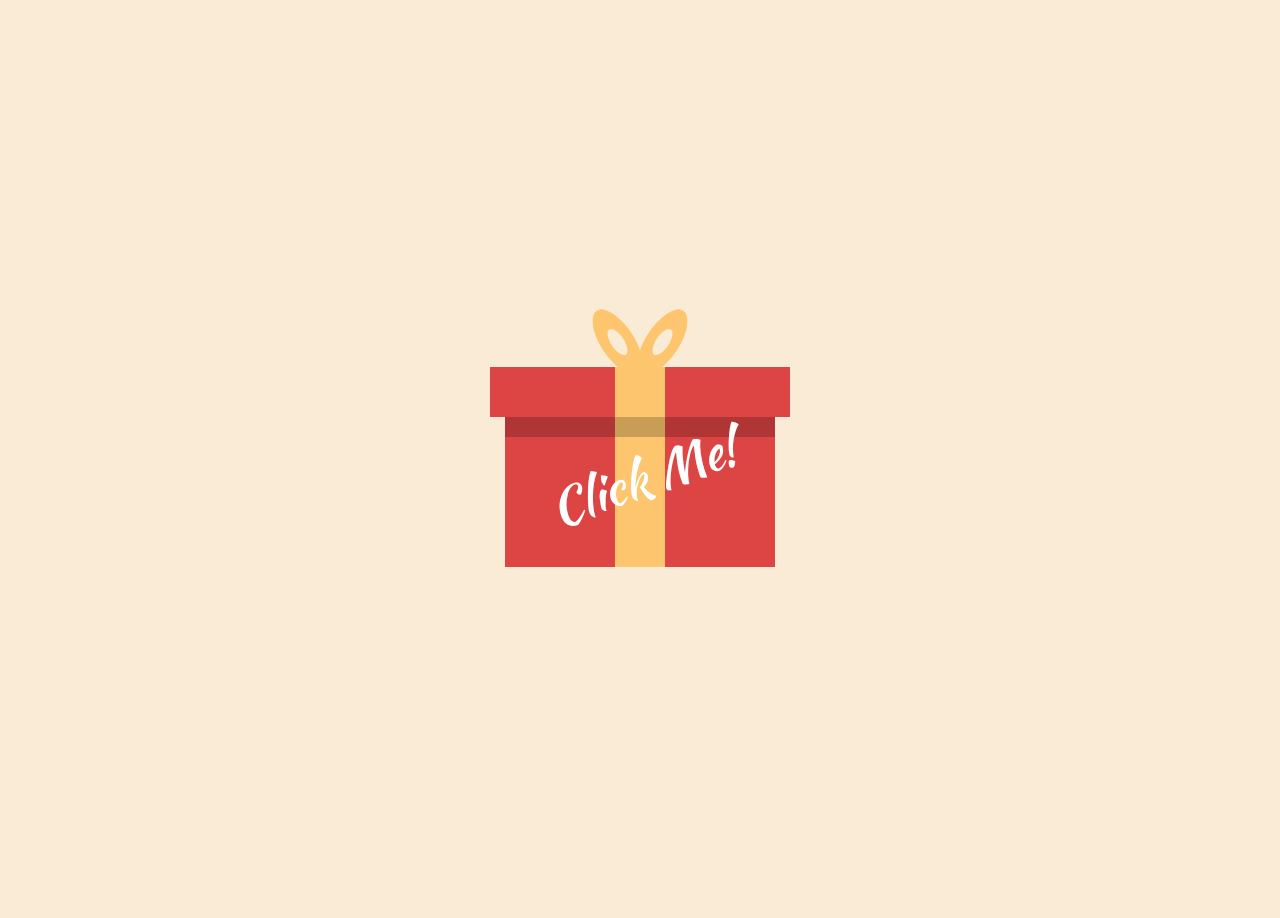
<file: index.html>
<!DOCTYPE html>
<html lang="en">

<head>
    <meta charset="UTF-8">
    <meta http-equiv="X-UA-Compatible" content="IE=edge">
    <meta name="viewport" content="width=device-width, initial-scale=1.0">
    <title>Document</title>
    <style>
        /* Kaushan+Script, oregano, sail */
        @import url("https://fonts.googleapis.com/css?family=Kaushan+Script");

        html,
        body,
        .container {
            height: 100%;
            font-family: "Kaushan Script", "Sail", cursive;
        }

        body {
            background: #e74;
            overflow: hidden;
            background-image: linear-gradient(to bottom, #190e14, #0d0d4b 30%, #c76075 80%, #e9b64b 95%);
            background-image: radial-gradient(circle at center bottom, #e9b64b, #c76075 15%, #0d0d4b 75%, #190e14 90%);
            z-index: 99;
        }

        div#beach,
        canvas#canvas {
            position: absolute;
            top: 0;
            left: 0;
            width: 100%;
            height: 100%;
            z-index: 99;
        }

        div#beach {
            background-image: url(https://dl.dropbox.com/s/oe0oce2udq44bj5/beachsil2.png);
            /* background-size: cover; */
            background-position: bottom right;
            background-size: 1700px;
            background-repeat: no-repeat;
        }

        div#video {
            position: absolute;
            right: 243px;
            bottom: 200px;
        }

        div#video iframe {
            width: 255px;
            height: 155px;
        }

        #people {
            position: absolute;
            bottom: 65px;
            left: 40px;
            width: 140px;
        }

        #car {
            position: absolute;
            bottom: 46px;
            left: 180px;
            width: 230px;
        }

        div#sea {
            background-color: blue;
            height: 85px;
            position: absolute;
            bottom: 0;
            left: 0;
            width: 100%;
            background-image: radial-gradient(circle at center top, #23485a, #0d0246);
        }

        .merrywrap {
            position: absolute;
            right: 0px;
            left: 0px;
            bottom: 0px;
            top: 0px;
            background-color: antiquewhite;
            transition: background-color 0.5s ease;
            z-index: 1000;
            height: 102vh;
        }

        .giftbox {
            position: absolute;
            width: 300px;
            height: 200px;
            left: 50%;
            margin-left: -150px;
            top: 40%;
            z-index: 10;
        }

        .giftbox>div {
            background: #d44;
            position: absolute;
        }

        .giftbox>div:after,
        .giftbox>div:before {
            position: absolute;
            content: "";
            top: 0;
        }

        .giftbox:after {
            position: absolute;
            color: #fff;
            width: 100%;
            content: "Click Me!";
            left: 0;
            bottom: 0;
            font-size: 50px;
            text-align: center;
            transform: rotate(-20deg);
            transform-origin: 0 0;

        }

        .giftbox .cover {
            width: 100%;
            top: 0;
            left: 0;
            height: 25%;
            z-index: 2;
        }

        .giftbox .cover:before {
            position: absolute;
            height: 100%;
            left: 50%;
            width: 50px;
            transform: translateX(-50%);
            background: #fdc56d;
        }

        .giftbox .cover>div {
            position: absolute;
            width: 50px;
            height: 50px;
            left: 50%;
            top: -50px;
            transform: translateX(-50%);
        }

        .giftbox .cover>div:before,
        .giftbox .cover>div:after {
            position: absolute;
            left: 0;
            top: 0;
            width: 100%;
            height: 100%;
            content: "";
            box-shadow: inset 0 0 0 15px #fdc56d;
            border-radius: 30px;
            transform-origin: 50% 100%;
        }

        .giftbox .cover>div:before {
            transform: translateX(-45%) skewY(40deg);
        }

        .giftbox .cover>div:after {
            transform: translateX(45%) skewY(-40deg);
        }

        .giftbox .box {
            right: 5%;
            left: 5%;
            height: 80%;
            bottom: 0;
        }

        .giftbox .box:before {
            width: 50px;
            height: 100%;
            left: 50%;
            transform: translateX(-50%);
            background: #fdc56d;
        }

        .giftbox .box:after {
            width: 100%;
            height: 30px;
            background: rgba(0, 0, 0, 0.2);
        }

        .icons {
            position: absolute;
            left: 10px;
            /*top:50%;
  width: 100%;*/
            height: auto;
            transform: translateY(10px) rotate(-20deg);
        }

        .icons .row {
            width: 100%;
            text-align: center;
        }

        .icons .row span {
            color: #e5e5e5;
            text-shadow: 4px 4px 0 rgba(96, 125, 139, 0.4);
            font-size: 50px;
            display: inline-block;
            opacity: 0;
            transition: transform 0.5s ease-in, opacity 0.7s;
        }

        .step-1 .giftbox {
            animation: wobble 0.5s linear infinite forwards;
        }

        .step-1 .cover {
            animation: wobble 0.5s linear infinite 0.1s forwards;
        }

        .step-1 .icons .row span {
            opacity: 1;
        }

        .step-2 .giftbox:after {
            opacity: 0;
        }

        .step-3 .giftbox,
        .step-4 .giftbox {
            opacity: 0;
            z-index: 1;
        }

        .step-3 .giftbox:after,
        .step-4 .giftbox:after {
            opacity: 0;
        }

        .step-2 .giftbox .cover {
            animation: flyUp 0.4s ease-in forwards;
        }

        .step-2 .giftbox .box {
            animation: flyDown 0.2s ease-in 0.05s forwards;
        }

        @keyframes wobble {
            25% {
                transform: rotate(4deg);
            }

            75% {
                transform: rotate(-2deg);
            }
        }

        @keyframes flyUp {
            75% {
                opacity: 1;
            }

            100% {
                transform: translateY(-1000px) rotate(20deg);
                opacity: 0;
            }
        }

        @keyframes flyDown {
            75% {
                opacity: 1;
            }

            100% {
                transform: translateY(100%);
                opacity: 0;
            }
        }

        .step-1 .icons .row span {
            opacity: 0;
        }

        .step-1 .icons .row span:first-child {
            transform: translateY(700%) translateX(600%);
        }

        .step-1 .icons .row span:nth-child(2) {
            transform: translateY(700%) translateX(500%);
        }

        .step-1 .icons .row span:nth-child(3) {
            transform: translateY(700%) translateX(400%);
        }

        .step-1 .icons .row span:nth-child(4) {
            transform: translateY(700%) translateX(300%);
        }

        .step-1 .icons .row span:nth-child(5) {
            transform: translateY(700%) translateX(200%);
        }

        .step-1 .icons .row span:nth-child(6) {
            transform: translateY(700%) translateX(100%);
        }

        .step-1 .icons .row span:nth-child(7) {
            transform: translateY(700%) translateX(0);
        }

        .step-1 .icons .row span:nth-child(8) {
            transform: translateY(700%) translateX(-100%);
        }

        .step-1 .icons .row span:nth-child(9) {
            transform: translateY(700%) translateX(-200%);
        }

        .step-1 .icons .row span:nth-child(10) {
            transform: translateY(700%) translateX(-300%);
        }

        .step-1 .icons .row span:nth-child(11) {
            transform: translateY(700%) translateX(-400%);
        }

        .step-1 .icons .row span:nth-child(12) {
            transform: translateY(700%) translateX(-500%);
        }

        .step-1 .icons .row span:nth-child(13) {
            transform: translateY(700%) translateX(-600%);
        }

        .step-2 .icons .row span:nth-child(2) {
            -webkit-transition-delay: 0.1s;
            transition-delay: 0.1s;
        }

        .step-2 .icons .row span:nth-child(3) {
            -webkit-transition-delay: 0.15s;
            transition-delay: 0.15s;
        }

        .step-2 .icons .row span:nth-child(4) {
            -webkit-transition-delay: 0.2s;
            transition-delay: 0.2s;
        }

        .step-2 .icons .row span:nth-child(5) {
            -webkit-transition-delay: 0.25s;
            transition-delay: 0.25s;
        }

        .step-2 .icons .row span:nth-child(6) {
            -webkit-transition-delay: 0.3s;
            transition-delay: 0.3s;
        }

        .step-2 .icons .row span:nth-child(7) {
            -webkit-transition-delay: 0.35s;
            transition-delay: 0.35s;
        }

        .step-2 .icons .row span:nth-child(8) {
            -webkit-transition-delay: 0.4s;
            transition-delay: 0.4s;
        }

        .step-2 .icons .row span:nth-child(9) {
            -webkit-transition-delay: 0.45s;
            transition-delay: 0.45s;
        }

        .step-2 .icons .row span:nth-child(10) {
            -webkit-transition-delay: 0.5s;
            transition-delay: 0.5s;
        }

        .step-2 .icons .row span:nth-child(11) {
            -webkit-transition-delay: 0.55s;
            transition-delay: 0.55s;
        }

        .step-2 .icons .row span:nth-child(12) {
            -webkit-transition-delay: 0.6s;
            transition-delay: 0.6s;
        }

        .step-2 .icons .row span:nth-child(13) {
            -webkit-transition-delay: 0.65s;
            transition-delay: 0.65s;
        }

        .step-2 .icons span,
        .step-3 .icons span,
        .step-4 .icons span {
            opacity: 1;
            transition-timing-function: cubic-bezier(0, 0, 0.2, 0.91);
        }

        .step-4 .icons .row span,
        .step-3 .icons .row span {
            /*animation: wobble 0.6s linear infinite forwards;*/
            color: #c6e2ff;
            animation: neon 0.08s ease-in-out infinite alternate;
        }

        .step-4 .icons .row span:nth-child(even),
        .step-3 .icons .row span:nth-child(even) {
            animation-duration: 0.7s;
        }

        @keyframes neon {
            from {
                text-shadow: 0 0 6px rgba(202, 228, 225, 0.92), 0 0 30px rgba(202, 228, 225, 0.34), 0 0 12px rgba(30, 132, 242, 0.52), 0 0 21px rgba(30, 132, 242, 0.92), 0 0 34px rgba(30, 132, 242, 0.78), 0 0 54px rgba(30, 132, 242, 0.92);
            }

            to {
                text-shadow: 0 0 6px rgba(202, 228, 225, 0.98), 0 0 30px rgba(202, 228, 225, 0.42), 0 0 12px rgba(30, 132, 242, 0.58), 0 0 22px rgba(30, 132, 242, 0.84), 0 0 38px rgba(30, 132, 242, 0.88), 0 0 60px #1e84f2;
            }
        }

        .moon {
            position: absolute;
            top: 10%;
            right: 200px;
            width: 100px;
            height: 100px;
            border-radius: 50%;
            background: #ddd;
            box-shadow: inset 20px -10px 0 0 #b9b9b9;
        }

        .moon .crater1 {
            position: absolute;
            width: 30px;
            height: 30px;
            border-radius: 50%;
            background: #bbb;
            box-shadow: inset -3px 1.5px 0 0 #aaa;
            top: 20px;
            right: 20px;
        }

        .moon .crater2 {
            position: absolute;
            width: 10px;
            height: 10px;
            border-radius: 50%;
            background: #bbb;
            box-shadow: inset -1px 0.5px 0 0 #aaa;
            top: 45px;
            right: 50px;
        }

        .moon .crater3 {
            position: absolute;
            width: 15px;
            height: 15px;
            border-radius: 50%;
            background: #bbb;
            box-shadow: inset -1.5px 0.75px 0 0 #aaa;
            top: 60px;
            right: 25px;
        }

        @media (min-width: 1000px) {
            .icons {
                left: 30px;
            }

            .icons .row span {
                font-size: 56px;
            }

            #people {
                left: 80px;
                bottom: 70px;
                width: 160px;
            }

            div#beach {
                background-size: 2000px;
            }

            div#video {
                right: 290px;
                bottom: 235px;
            }

            div#video iframe {
                width: 295px;
                height: 185px;
            }

            .moon {
                right: 230px;
            }
        }

        canvas#c {
            position: absolute;
            top: 0;
            left: 0;
        }
    </style>

    <style>
      

        #balloon-container {
            height: 100vh;
            padding: 1em;
            box-sizing: border-box;
            display: flex;
            flex-wrap: wrap;
            overflow: hidden;
            transition: opacity 500ms;
        }

        .balloon {
            height: 125px;
            width: 105px;
            border-radius: 75% 75% 70% 70%;
            position: relative;
        }

        .balloon:before {
            content: "";
            height: 75px;
            width: 1px;
            padding: 1px;
            background-color: #FDFD96;
            display: block;
            position: absolute;
            top: 125px;
            left: 0;
            right: 0;
            margin: auto;
        }

        .balloon:after {
            content: "▲";
            text-align: center;
            display: block;
            position: absolute;
            color: inherit;
            top: 120px;
            left: 0;
            right: 0;
            margin: auto;
        }

        @keyframes float {
            from {
                transform: translateY(100vh);
                opacity: 1;
            }

            to {
                transform: translateY(-300vh);
                opacity: 0;
            }
        }
    </style>
</head>

<body>
  

    <canvas id="canvas"></canvas>
    <div id="merrywrap" class="merrywrap">
        <div class="giftbox">
            <div class="cover">
                <div></div>
            </div>
            <div class="box"></div>
        </div>

    </div>
    <canvas id="c"></canvas>
    <div id="balloon-container">
    </div>
  

    <script>
        var w = c.width = window.innerWidth,
            h = c.height = window.innerHeight,
            ctx = c.getContext('2d'),

            hw = w / 2, // half-width
            hh = h / 2,

            opts = {
                strings: ['HAPPY', 'BIRTHDAY!', 'CẨM TIÊN'],
                charSize: 100,
                charSpacing: 100,
                lineHeight: 100,

                cx: w / 2,
                cy: h / 2,

                fireworkPrevPoints: 10,
                fireworkBaseLineWidth: 5,
                fireworkAddedLineWidth: 8,
                fireworkSpawnTime: 200,
                fireworkBaseReachTime: 30,
                fireworkAddedReachTime: 30,
                fireworkCircleBaseSize: 20,
                fireworkCircleAddedSize: 10,
                fireworkCircleBaseTime: 30,
                fireworkCircleAddedTime: 30,
                fireworkCircleFadeBaseTime: 10,
                fireworkCircleFadeAddedTime: 5,
                fireworkBaseShards: 5,
                fireworkAddedShards: 5,
                fireworkShardPrevPoints: 3,
                fireworkShardBaseVel: 4,
                fireworkShardAddedVel: 2,
                fireworkShardBaseSize: 3,
                fireworkShardAddedSize: 3,
                gravity: .1,
                upFlow: -.1,
                letterContemplatingWaitTime: 360,
                balloonSpawnTime: 20,
                balloonBaseInflateTime: 10,
                balloonAddedInflateTime: 10,
                balloonBaseSize: 20,
                balloonAddedSize: 20,
                balloonBaseVel: .4,
                balloonAddedVel: .4,
                balloonBaseRadian: -(Math.PI / 2 - .5),
                balloonAddedRadian: -1,
            },
            calc = {
                totalWidth: opts.charSpacing * Math.max(opts.strings[0].length, opts.strings[1].length)
            },

            Tau = Math.PI * 2,
            TauQuarter = Tau / 4,

            letters = [];

        ctx.font = opts.charSize + 'px Verdana';

        function Letter(char, x, y) {
            this.char = char;
            this.x = x;
            this.y = y;

            this.dx = -ctx.measureText(char).width / 2;
            this.dy = +opts.charSize / 2;

            this.fireworkDy = this.y - hh;

            var hue = x / calc.totalWidth * 360;

            this.color = 'hsl(hue,80%,50%)'.replace('hue', hue);
            this.lightAlphaColor = 'hsla(hue,80%,light%,alp)'.replace('hue', hue);
            this.lightColor = 'hsl(hue,80%,light%)'.replace('hue', hue);
            this.alphaColor = 'hsla(hue,80%,50%,alp)'.replace('hue', hue);

            this.reset();
        }
        Letter.prototype.reset = function () {

            this.phase = 'firework';
            this.tick = 0;
            this.spawned = false;
            this.spawningTime = opts.fireworkSpawnTime * Math.random() | 0;
            this.reachTime = opts.fireworkBaseReachTime + opts.fireworkAddedReachTime * Math.random() | 0;
            this.lineWidth = opts.fireworkBaseLineWidth + opts.fireworkAddedLineWidth * Math.random();
            this.prevPoints = [[0, hh, 0]];
        }
        Letter.prototype.step = function () {

            if (this.phase === 'firework') {

                if (!this.spawned) {

                    ++this.tick;
                    if (this.tick >= this.spawningTime) {

                        this.tick = 0;
                        this.spawned = true;
                    }

                } else {

                    ++this.tick;

                    var linearProportion = this.tick / this.reachTime,
                        armonicProportion = Math.sin(linearProportion * TauQuarter),

                        x = linearProportion * this.x,
                        y = hh + armonicProportion * this.fireworkDy;

                    if (this.prevPoints.length > opts.fireworkPrevPoints)
                        this.prevPoints.shift();

                    this.prevPoints.push([x, y, linearProportion * this.lineWidth]);

                    var lineWidthProportion = 1 / (this.prevPoints.length - 1);

                    for (var i = 1; i < this.prevPoints.length; ++i) {

                        var point = this.prevPoints[i],
                            point2 = this.prevPoints[i - 1];

                        ctx.strokeStyle = this.alphaColor.replace('alp', i / this.prevPoints.length);
                        ctx.lineWidth = point[2] * lineWidthProportion * i;
                        ctx.beginPath();
                        ctx.moveTo(point[0], point[1]);
                        ctx.lineTo(point2[0], point2[1]);
                        ctx.stroke();

                    }

                    if (this.tick >= this.reachTime) {

                        this.phase = 'contemplate';

                        this.circleFinalSize = opts.fireworkCircleBaseSize + opts.fireworkCircleAddedSize * Math.random();
                        this.circleCompleteTime = opts.fireworkCircleBaseTime + opts.fireworkCircleAddedTime * Math.random() | 0;
                        this.circleCreating = true;
                        this.circleFading = false;

                        this.circleFadeTime = opts.fireworkCircleFadeBaseTime + opts.fireworkCircleFadeAddedTime * Math.random() | 0;
                        this.tick = 0;
                        this.tick2 = 0;

                        this.shards = [];

                        var shardCount = opts.fireworkBaseShards + opts.fireworkAddedShards * Math.random() | 0,
                            angle = Tau / shardCount,
                            cos = Math.cos(angle),
                            sin = Math.sin(angle),

                            x = 1,
                            y = 0;

                        for (var i = 0; i < shardCount; ++i) {
                            var x1 = x;
                            x = x * cos - y * sin;
                            y = y * cos + x1 * sin;

                            this.shards.push(new Shard(this.x, this.y, x, y, this.alphaColor));
                        }
                    }

                }
            } else if (this.phase === 'contemplate') {

                ++this.tick;

                if (this.circleCreating) {

                    ++this.tick2;
                    var proportion = this.tick2 / this.circleCompleteTime,
                        armonic = -Math.cos(proportion * Math.PI) / 2 + .5;

                    ctx.beginPath();
                    ctx.fillStyle = this.lightAlphaColor.replace('light', 50 + 50 * proportion).replace('alp', proportion);
                    ctx.beginPath();
                    ctx.arc(this.x, this.y, armonic * this.circleFinalSize, 0, Tau);
                    ctx.fill();

                    if (this.tick2 > this.circleCompleteTime) {
                        this.tick2 = 0;
                        this.circleCreating = false;
                        this.circleFading = true;
                    }
                } else if (this.circleFading) {

                    ctx.fillStyle = this.lightColor.replace('light', 70);
                    ctx.fillText(this.char, this.x + this.dx, this.y + this.dy);

                    ++this.tick2;
                    var proportion = this.tick2 / this.circleFadeTime,
                        armonic = -Math.cos(proportion * Math.PI) / 2 + .5;

                    ctx.beginPath();
                    ctx.fillStyle = this.lightAlphaColor.replace('light', 100).replace('alp', 1 - armonic);
                    ctx.arc(this.x, this.y, this.circleFinalSize, 0, Tau);
                    ctx.fill();

                    if (this.tick2 >= this.circleFadeTime)
                        this.circleFading = false;

                } else {

                    ctx.fillStyle = this.lightColor.replace('light', 70);
                    ctx.fillText(this.char, this.x + this.dx, this.y + this.dy);
                }

                for (var i = 0; i < this.shards.length; ++i) {

                    this.shards[i].step();

                    if (!this.shards[i].alive) {
                        this.shards.splice(i, 1);
                        --i;
                    }
                }

                if (this.tick > opts.letterContemplatingWaitTime) {

                    this.phase = 'balloon';

                    this.tick = 0;
                    this.spawning = true;
                    this.spawnTime = opts.balloonSpawnTime * Math.random() | 0;
                    this.inflating = false;
                    this.inflateTime = opts.balloonBaseInflateTime + opts.balloonAddedInflateTime * Math.random() | 0;
                    this.size = opts.balloonBaseSize + opts.balloonAddedSize * Math.random() | 0;

                    var rad = opts.balloonBaseRadian + opts.balloonAddedRadian * Math.random(),
                        vel = opts.balloonBaseVel + opts.balloonAddedVel * Math.random();

                    this.vx = Math.cos(rad) * vel;
                    this.vy = Math.sin(rad) * vel;
                }
            } else if (this.phase === 'balloon') {

                ctx.strokeStyle = this.lightColor.replace('light', 80);

                if (this.spawning) {

                    ++this.tick;
                    ctx.fillStyle = this.lightColor.replace('light', 70);
                    ctx.fillText(this.char, this.x + this.dx, this.y + this.dy);

                    if (this.tick >= this.spawnTime) {
                        this.tick = 0;
                        this.spawning = false;
                        this.inflating = true;
                    }
                } else if (this.inflating) {

                    ++this.tick;

                    var proportion = this.tick / this.inflateTime,
                        x = this.cx = this.x,
                        y = this.cy = this.y - this.size * proportion;

                    ctx.fillStyle = this.alphaColor.replace('alp', proportion);
                    ctx.beginPath();
                    generateBalloonPath(x, y, this.size * proportion);
                    ctx.fill();

                    ctx.beginPath();
                    ctx.moveTo(x, y);
                    ctx.lineTo(x, this.y);
                    ctx.stroke();

                    ctx.fillStyle = this.lightColor.replace('light', 70);
                    ctx.fillText(this.char, this.x + this.dx, this.y + this.dy);

                    if (this.tick >= this.inflateTime) {
                        this.tick = 0;
                        this.inflating = false;
                    }

                } else {

                    this.cx += this.vx;
                    this.cy += this.vy += opts.upFlow;

                    ctx.fillStyle = this.color;
                    ctx.beginPath();
                    generateBalloonPath(this.cx, this.cy, this.size);
                    ctx.fill();

                    ctx.beginPath();
                    ctx.moveTo(this.cx, this.cy);
                    ctx.lineTo(this.cx, this.cy + this.size);
                    ctx.stroke();

                    ctx.fillStyle = this.lightColor.replace('light', 70);
                    ctx.fillText(this.char, this.cx + this.dx, this.cy + this.dy + this.size);

                    if (this.cy + this.size < -hh || this.cx < -hw || this.cy > hw)
                        this.phase = 'done';

                }
            }
        }
        function Shard(x, y, vx, vy, color) {

            var vel = opts.fireworkShardBaseVel + opts.fireworkShardAddedVel * Math.random();

            this.vx = vx * vel;
            this.vy = vy * vel;

            this.x = x;
            this.y = y;

            this.prevPoints = [[x, y]];
            this.color = color;

            this.alive = true;

            this.size = opts.fireworkShardBaseSize + opts.fireworkShardAddedSize * Math.random();
        }
        Shard.prototype.step = function () {

            this.x += this.vx;
            this.y += this.vy += opts.gravity;

            if (this.prevPoints.length > opts.fireworkShardPrevPoints)
                this.prevPoints.shift();

            this.prevPoints.push([this.x, this.y]);

            var lineWidthProportion = this.size / this.prevPoints.length;

            for (var k = 0; k < this.prevPoints.length - 1; ++k) {

                var point = this.prevPoints[k],
                    point2 = this.prevPoints[k + 1];

                ctx.strokeStyle = this.color.replace('alp', k / this.prevPoints.length);
                ctx.lineWidth = k * lineWidthProportion;
                ctx.beginPath();
                ctx.moveTo(point[0], point[1]);
                ctx.lineTo(point2[0], point2[1]);
                ctx.stroke();

            }

            if (this.prevPoints[0][1] > hh)
                this.alive = false;
        }
        function generateBalloonPath(x, y, size) {

            ctx.moveTo(x, y);
            ctx.bezierCurveTo(x - size / 2, y - size / 2,
                x - size / 4, y - size,
                x, y - size);
            ctx.bezierCurveTo(x + size / 4, y - size,
                x + size / 2, y - size / 2,
                x, y);
        }

        function anim() {

            window.requestAnimationFrame(anim);

            ctx.fillStyle = '#111';
            ctx.fillRect(0, 0, w, h);

            ctx.translate(hw, hh);

            var done = true;
            for (var l = 0; l < letters.length; ++l) {

                letters[l].step();
                if (letters[l].phase !== 'done')
                    done = false;
            }

            ctx.translate(-hw, -hh);

            if (done)
                for (var l = 0; l < letters.length; ++l)
                    letters[l].reset();
        }

        for (var i = 0; i < opts.strings.length; ++i) {
            for (var j = 0; j < opts.strings[i].length; ++j) {
                letters.push(new Letter(opts.strings[i][j],
                    j * opts.charSpacing + opts.charSpacing / 2 - opts.strings[i].length * opts.charSize / 2,
                    i * opts.lineHeight + opts.lineHeight / 2 - opts.strings.length * opts.lineHeight / 2));
            }
        }

        setTimeout(() => {
            anim();

            ctx.font = opts.charSize + 'px Verdana';
        }, 2000);

        // window.addEventListener('resize', function () {

        //     w = c.width = window.innerWidth;
        //     h = c.height = window.innerHeight;

        //     hw = w / 2;
        //     hh = h / 2;

        //     ctx.font = opts.charSize + 'px Verdana';
        // })
    </script>

    <script>
        window.requestAnimFrame = (function () {
            return window.requestAnimationFrame ||
                window.webkitRequestAnimationFrame ||
                window.mozRequestAnimationFrame ||
                function (callback) {
                    window.setTimeout(callback, 1000 / 60);
                };
        })();

        // now we will setup our basic variables for the demo
        var canvas = document.getElementById('canvas'),
            ctx = canvas.getContext('2d'),
            // full screen dimensions
            cw = window.innerWidth,
            ch = window.innerHeight,
            // firework collection
            fireworks = [],
            // particle collection
            particles = [],
            // starting hue
            hue = 120,
            // when launching fireworks with a click, too many get launched at once without a limiter, one launch per 5 loop ticks
            limiterTotal = 5,
            limiterTick = 0,
            // this will time the auto launches of fireworks, one launch per 80 loop ticks
            timerTotal = 80,
            timerTick = 0,
            mousedown = false,
            // mouse x coordinate,
            mx,
            // mouse y coordinate
            my;

        // set canvas dimensions
        canvas.width = cw;
        canvas.height = ch;

        // now we are going to setup our function placeholders for the entire demo

        // get a random number within a range
        function random(min, max) {
            return Math.random() * (max - min) + min;
        }

        // calculate the distance between two points
        function calculateDistance(p1x, p1y, p2x, p2y) {
            var xDistance = p1x - p2x,
                yDistance = p1y - p2y;
            return Math.sqrt(Math.pow(xDistance, 2) + Math.pow(yDistance, 2));
        }

        // create firework
        function Firework(sx, sy, tx, ty) {
            // actual coordinates
            this.x = sx;
            this.y = sy;
            // starting coordinates
            this.sx = sx;
            this.sy = sy;
            // target coordinates
            this.tx = tx;
            this.ty = ty;
            // distance from starting point to target
            this.distanceToTarget = calculateDistance(sx, sy, tx, ty);
            this.distanceTraveled = 0;
            // track the past coordinates of each firework to create a trail effect, increase the coordinate count to create more prominent trails
            this.coordinates = [];
            this.coordinateCount = 3;
            // populate initial coordinate collection with the current coordinates
            while (this.coordinateCount--) {
                this.coordinates.push([this.x, this.y]);
            }
            this.angle = Math.atan2(ty - sy, tx - sx);
            this.speed = 2;
            this.acceleration = 1.05;
            this.brightness = random(50, 70);
            // circle target indicator radius
            this.targetRadius = 1;
        }

        // update firework
        Firework.prototype.update = function (index) {
            // remove last item in coordinates array
            this.coordinates.pop();
            // add current coordinates to the start of the array
            this.coordinates.unshift([this.x, this.y]);

            // cycle the circle target indicator radius
            if (this.targetRadius < 8) {
                this.targetRadius += 0.3;
            } else {
                this.targetRadius = 1;
            }

            // speed up the firework
            this.speed *= this.acceleration;

            // get the current velocities based on angle and speed
            var vx = Math.cos(this.angle) * this.speed,
                vy = Math.sin(this.angle) * this.speed;
            // how far will the firework have traveled with velocities applied?
            this.distanceTraveled = calculateDistance(this.sx, this.sy, this.x + vx, this.y + vy);

            // if the distance traveled, including velocities, is greater than the initial distance to the target, then the target has been reached
            if (this.distanceTraveled >= this.distanceToTarget) {
                createParticles(this.tx, this.ty);
                // remove the firework, use the index passed into the update function to determine which to remove
                fireworks.splice(index, 1);
            } else {
                // target not reached, keep traveling
                this.x += vx;
                this.y += vy;
            }
        }

        // draw firework
        Firework.prototype.draw = function () {
            ctx.beginPath();
            // move to the last tracked coordinate in the set, then draw a line to the current x and y
            ctx.moveTo(this.coordinates[this.coordinates.length - 1][0], this.coordinates[this.coordinates.length - 1][1]);
            ctx.lineTo(this.x, this.y);
            ctx.strokeStyle = 'hsl(' + hue + ', 100%, ' + this.brightness + '%)';
            ctx.stroke();

            ctx.beginPath();
            // draw the target for this firework with a pulsing circle
            ctx.arc(this.tx, this.ty, this.targetRadius, 0, Math.PI * 2);
            ctx.stroke();
        }

        // create particle
        function Particle(x, y) {
            this.x = x;
            this.y = y;
            // track the past coordinates of each particle to create a trail effect, increase the coordinate count to create more prominent trails
            this.coordinates = [];
            this.coordinateCount = 5;
            while (this.coordinateCount--) {
                this.coordinates.push([this.x, this.y]);
            }
            // set a random angle in all possible directions, in radians
            this.angle = random(0, Math.PI * 2);
            this.speed = random(1, 10);
            // friction will slow the particle down
            this.friction = 0.95;
            // gravity will be applied and pull the particle down
            this.gravity = 1;
            // set the hue to a random number +-20 of the overall hue variable
            this.hue = random(hue - 20, hue + 20);
            this.brightness = random(50, 80);
            this.alpha = 1;
            // set how fast the particle fades out
            this.decay = random(0.015, 0.03);
        }

        // update particle
        Particle.prototype.update = function (index) {
            // remove last item in coordinates array
            this.coordinates.pop();
            // add current coordinates to the start of the array
            this.coordinates.unshift([this.x, this.y]);
            // slow down the particle
            this.speed *= this.friction;
            // apply velocity
            this.x += Math.cos(this.angle) * this.speed;
            this.y += Math.sin(this.angle) * this.speed + this.gravity;
            // fade out the particle
            this.alpha -= this.decay;

            // remove the particle once the alpha is low enough, based on the passed in index
            if (this.alpha <= this.decay) {
                particles.splice(index, 1);
            }
        }

        // draw particle
        Particle.prototype.draw = function () {
            ctx.beginPath();
            // move to the last tracked coordinates in the set, then draw a line to the current x and y
            ctx.moveTo(this.coordinates[this.coordinates.length - 1][0], this.coordinates[this.coordinates.length - 1][1]);
            ctx.lineTo(this.x, this.y);
            ctx.strokeStyle = 'hsla(' + this.hue + ', 100%, ' + this.brightness + '%, ' + this.alpha + ')';
            ctx.stroke();
        }

        // create particle group/explosion
        function createParticles(x, y) {
            // increase the particle count for a bigger explosion, beware of the canvas performance hit with the increased particles though
            var particleCount = 30;
            while (particleCount--) {
                particles.push(new Particle(x, y));
            }
        }

        // main demo loop
        function loop() {
            // this function will run endlessly with requestAnimationFrame
            requestAnimFrame(loop);

            // increase the hue to get different colored fireworks over time
            hue += 0.5;

            // normally, clearRect() would be used to clear the canvas
            // we want to create a trailing effect though
            // setting the composite operation to destination-out will allow us to clear the canvas at a specific opacity, rather than wiping it entirely
            ctx.globalCompositeOperation = 'destination-out';
            // decrease the alpha property to create more prominent trails
            ctx.fillStyle = 'rgba(0, 0, 0, 0.5)';
            ctx.fillRect(0, 0, cw, ch);
            // change the composite operation back to our main mode
            // lighter creates bright highlight points as the fireworks and particles overlap each other
            ctx.globalCompositeOperation = 'lighter';

            // loop over each firework, draw it, update it
            var i = fireworks.length;
            while (i--) {
                fireworks[i].draw();
                fireworks[i].update(i);
            }

            // loop over each particle, draw it, update it
            var i = particles.length;
            while (i--) {
                particles[i].draw();
                particles[i].update(i);
            }

            // launch fireworks automatically to random coordinates, when the mouse isn't down
            if (timerTick >= timerTotal) {
                if (!mousedown) {
                    // start the firework at the bottom middle of the screen, then set the random target coordinates, the random y coordinates will be set within the range of the top half of the screen
                    fireworks.push(new Firework(cw / 2, ch, random(0, cw), random(0, ch / 2)));
                    timerTick = 0;
                }
            } else {
                timerTick++;
            }

            // limit the rate at which fireworks get launched when mouse is down
            if (limiterTick >= limiterTotal) {
                if (mousedown) {
                    // start the firework at the bottom middle of the screen, then set the current mouse coordinates as the target
                    fireworks.push(new Firework(cw / 2, ch, mx, my));
                    limiterTick = 0;
                }
            } else {
                limiterTick++;
            }
        }

        window.onload = function () {
            var merrywrap = document.getElementById("merrywrap");
            var box = merrywrap.getElementsByClassName("giftbox")[0];
            var step = 1;
            var stepMinutes = [500, 500, 200, 200];
            function init() {
                box.addEventListener("click", openBox, false);
            }
            function stepClass(step) {
                merrywrap.className = 'merrywrap';
                merrywrap.className = 'merrywrap step-' + step;
            }
            function openBox() {
                if (step === 1) {
                    box.removeEventListener("click", openBox, false);
                }
                stepClass(step);
                if (step === 3) {
                }
                if (step === 4) {
                    reveal();
                    return;
                }
                setTimeout(openBox, stepMinutes[step - 1]);
                step++;
            }

            init();

        }

        function reveal() {
            document.querySelector('.merrywrap').style.backgroundColor = 'transparent';

            loop();

            var w, h;
            if (window.innerWidth >= 1000) {
                w = 295; h = 185;
            }
            else {
                w = 255; h = 155;
            }

            var ifrm = document.createElement("iframe");
            ifrm.setAttribute("src", "https://www.youtube.com/embed/KDxJlW6cxRk?controls=0&loop=1&autoplay=1");
            //ifrm.style.width = `${w}px`;
            //ifrm.style.height = `${h}px`;
            ifrm.style.border = 'none';
            document.querySelector('#video').appendChild(ifrm);
        }
    </script>

<script>
    const balloonContainer = document.getElementById("balloon-container");

    function random(num) {
        return Math.floor(Math.random() * num);
    }

    function getRandomStyles() {
        var r = random(255);
        var g = random(255);
        var b = random(255);
        var mt = random(200);
        var ml = random(50);
        var dur = random(5) + 5;
        return `
background-color: rgba(${r},${g},${b},0.7);
color: rgba(${r},${g},${b},0.7); 
box-shadow: inset -7px -3px 10px rgba(${r - 10},${g - 10},${b - 10},0.7);
margin: ${mt}px 0 0 ${ml}px;
animation: float ${dur}s ease-in infinite
`;
    }

    function createBalloons(num) {
        for (var i = num; i > 0; i--) {
            var balloon = document.createElement("div");
            balloon.className = "balloon";
            balloon.style.cssText = getRandomStyles();
            balloonContainer.append(balloon);
        }
    }

    // function removeBalloons() {
    //     balloonContainer.style.opacity = 0;
    //     setTimeout(() => {
    //         balloonContainer.remove()
    //     }, 500)
    // }

    window.addEventListener("load", () => {
        createBalloons(30)
    });

    window.addEventListener("click", () => {
        removeBalloons();
    });

</script>

</body>

</html>
</file>
